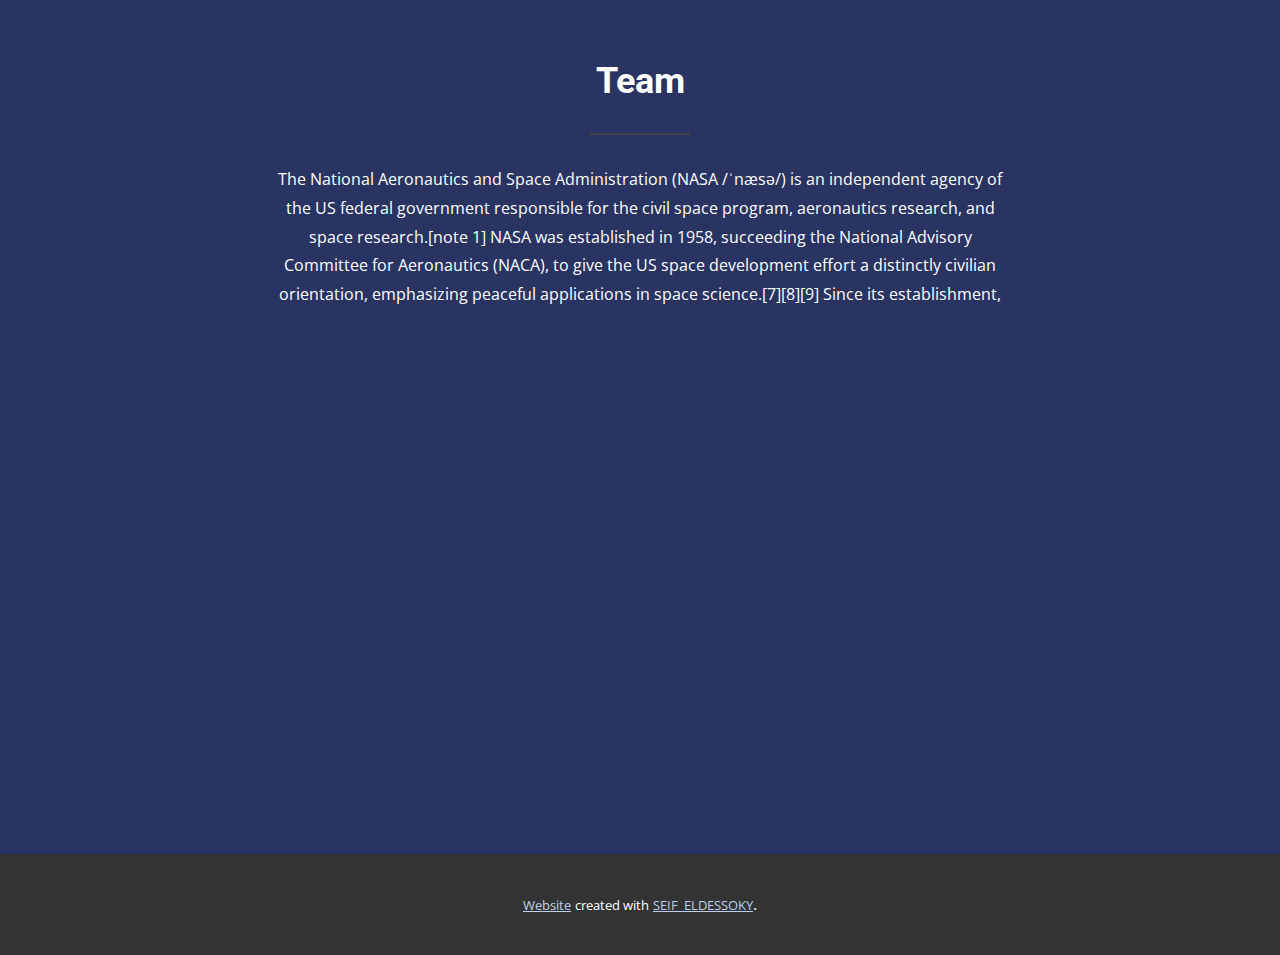
<file: index.html>
<!DOCTYPE html>
<html style="font-size: 16px;" lang="en"><head>
    <meta name="viewport" content="width=device-width, initial-scale=1.0">
    <meta charset="utf-8">
    <meta name="keywords" content="About harness multimedia based collaboration">
    <meta name="description" content="">
    <title>Page 21</title>
    <link rel="stylesheet" href="nicepage.css" media="screen">
<link rel="stylesheet" href="Page-21.css" media="screen">
    <script class="u-script" type="text/javascript" src="jquery-1.9.1.min.js" defer=""></script>
    <script class="u-script" type="text/javascript" src="nicepage.js" "="" defer=""></script>
    <meta name="generator" content="Nicepage 4.16.0, nicepage.com">
    <link id="u-theme-google-font" rel="stylesheet" href="https://fonts.googleapis.com/css?family=Roboto:100,100i,300,300i,400,400i,500,500i,700,700i,900,900i|Open+Sans:300,300i,400,400i,500,500i,600,600i,700,700i,800,800i">
    
    
    <script type="application/ld+json">{
		"@context": "http://schema.org",
		"@type": "Organization",
		"name": ""
}</script>
    <meta name="theme-color" content="#4d6eaa">
    <meta property="og:title" content="Page 21">
    <meta property="og:type" content="website">
  </head>
  <body style="background-color:#293462" data-home-page="https://website2667474.nicepage.io/Page-21.html?version=ed6ff1aa-25a1-4ac2-9297-44c50e6d2752" data-home-page-title="Page 21" class="u-body u-xl-mode" data-lang="en"> 
    <section class="u-align-center u-clearfix u-section-1" id="sec-90c6">
      <div class="u-clearfix u-sheet u-sheet-1">
        <h2 class="u-text u-text-1" style="color: white">Team</h2>
        <div class="u-border-2 u-border-grey-dark-1 u-line u-line-horizontal u-line-1"></div>
        <p class="u-text u-text-2" style="color: white">The National Aeronautics and Space Administration (NASA /ˈnæsə/) is an independent agency of the US federal government responsible for the civil space program, aeronautics research, and space research.[note 1]

          NASA was established in 1958, succeeding the National Advisory Committee for Aeronautics (NACA), to give the US space development effort a distinctly civilian orientation, emphasizing peaceful applications in space science.[7][8][9] Since its establishment,</p>
        <div class="u-video u-video-contain u-video-1">
          <div class="embed-responsive embed-responsive-1">
            <iframe width="640" height="360" src="https://www.youtube.com/embed/nRpV5knJpyk" title="الأفضل سعراً مقابل اداء | مراجعة الـ Intel Core i7 12700." frameborder="0" allow="accelerometer; autoplay; clipboard-write; encrypted-media; gyroscope; picture-in-picture" allowfullscreen></iframe>
            <!-- <iframe style="position: absolute;top: 0;left: 0;width: 100%;height: 100%;" class="embed-responsive-item" src="https://youtu.be/OpZxmepjy5E" data-autoplay="1" frameborder="0" allowfullscreen=""></iframe> -->
          </div>
        </div>
      </div>
    </section>
    
    
    
    <section class="u-backlink u-clearfix u-grey-80">
      <a class="u-link" href="#" target="_blank">
        <span>Website </span>
      </a>
      <p class="u-text">
        <span>created with</span>
      </p>
      <a class="u-link" href="" target="_blank">
        <span>SEIF_ELDESSOKY</span>
      </a>. 
    </section>
  
</body></html>
</file>
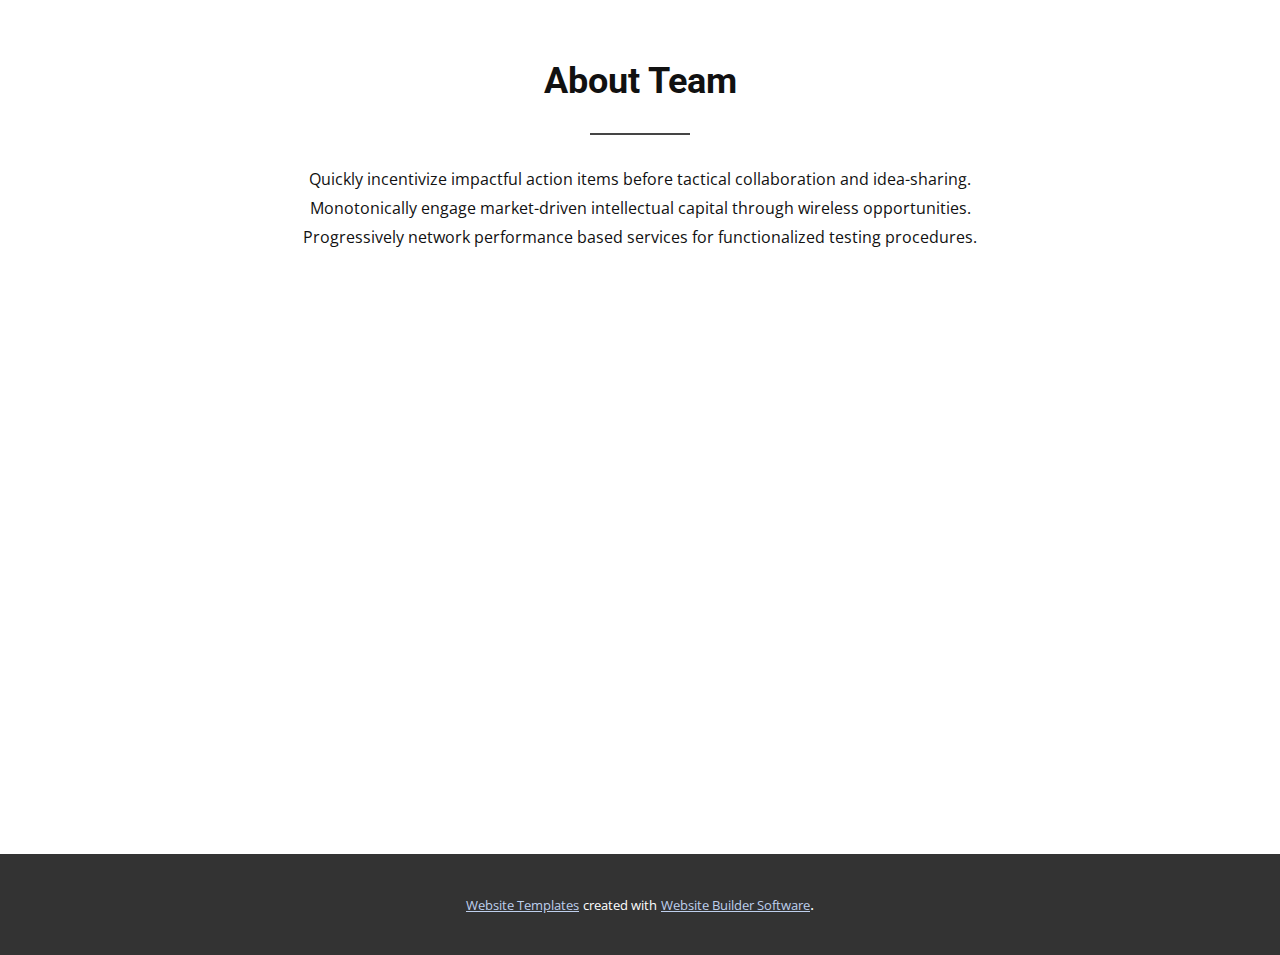
<file: Page-21.html>
<!DOCTYPE html>
<html style="font-size: 16px;" lang="en"><head>
    <meta name="viewport" content="width=device-width, initial-scale=1.0">
    <meta charset="utf-8">
    <meta name="keywords" content="About harness multimedia based collaboration">
    <meta name="description" content="">
    <title>Page 21</title>
    <link rel="stylesheet" href="nicepage.css" media="screen">
<link rel="stylesheet" href="Page-21.css" media="screen">
    <script class="u-script" type="text/javascript" src="jquery-1.9.1.min.js" defer=""></script>
    <script class="u-script" type="text/javascript" src="nicepage.js" "="" defer=""></script>
    <meta name="generator" content="Nicepage 4.16.0, nicepage.com">
    <link id="u-theme-google-font" rel="stylesheet" href="https://fonts.googleapis.com/css?family=Roboto:100,100i,300,300i,400,400i,500,500i,700,700i,900,900i|Open+Sans:300,300i,400,400i,500,500i,600,600i,700,700i,800,800i">
    
    
    <script type="application/ld+json">{
		"@context": "http://schema.org",
		"@type": "Organization",
		"name": ""
}</script>
    <meta name="theme-color" content="#4d6eaa">
    <meta property="og:title" content="Page 21">
    <meta property="og:type" content="website">
  </head>
  <body class="u-body u-xl-mode" data-lang="en"> 
    <section class="u-align-center u-clearfix u-section-1" id="sec-90c6">
      <div class="u-clearfix u-sheet u-sheet-1">
        <h2 class="u-text u-text-1">About Team</h2>
        <div class="u-border-2 u-border-grey-dark-1 u-line u-line-horizontal u-line-1"></div>
        <p class="u-text u-text-2">Quickly incentivize impactful action items before tactical collaboration and idea-sharing. Monotonically engage market-driven intellectual capital through wireless opportunities. Progressively network performance based services for functionalized
                testing procedures.</p>
        <div class="u-video u-video-contain u-video-1">
          <div class="embed-responsive embed-responsive-1">
            <iframe style="position: absolute;top: 0;left: 0;width: 100%;height: 100%;" class="embed-responsive-item" src="https://www.youtube.com/embed/PrUxWZiQfy4?playlist=PrUxWZiQfy4&amp;loop=1&amp;mute=1&amp;showinfo=0&amp;controls=0&amp;start=0&amp;autoplay=1" data-autoplay="1" frameborder="0" allowfullscreen=""></iframe>
          </div>
        </div>
      </div>
    </section>
    
    
    
    <section class="u-backlink u-clearfix u-grey-80">
      <a class="u-link" href="https://nicepage.com/website-templates" target="_blank">
        <span>Website Templates</span>
      </a>
      <p class="u-text">
        <span>created with</span>
      </p>
      <a class="u-link" href="" target="_blank">
        <span>Website Builder Software</span>
      </a>. 
    </section>
  
</body></html>
</file>
